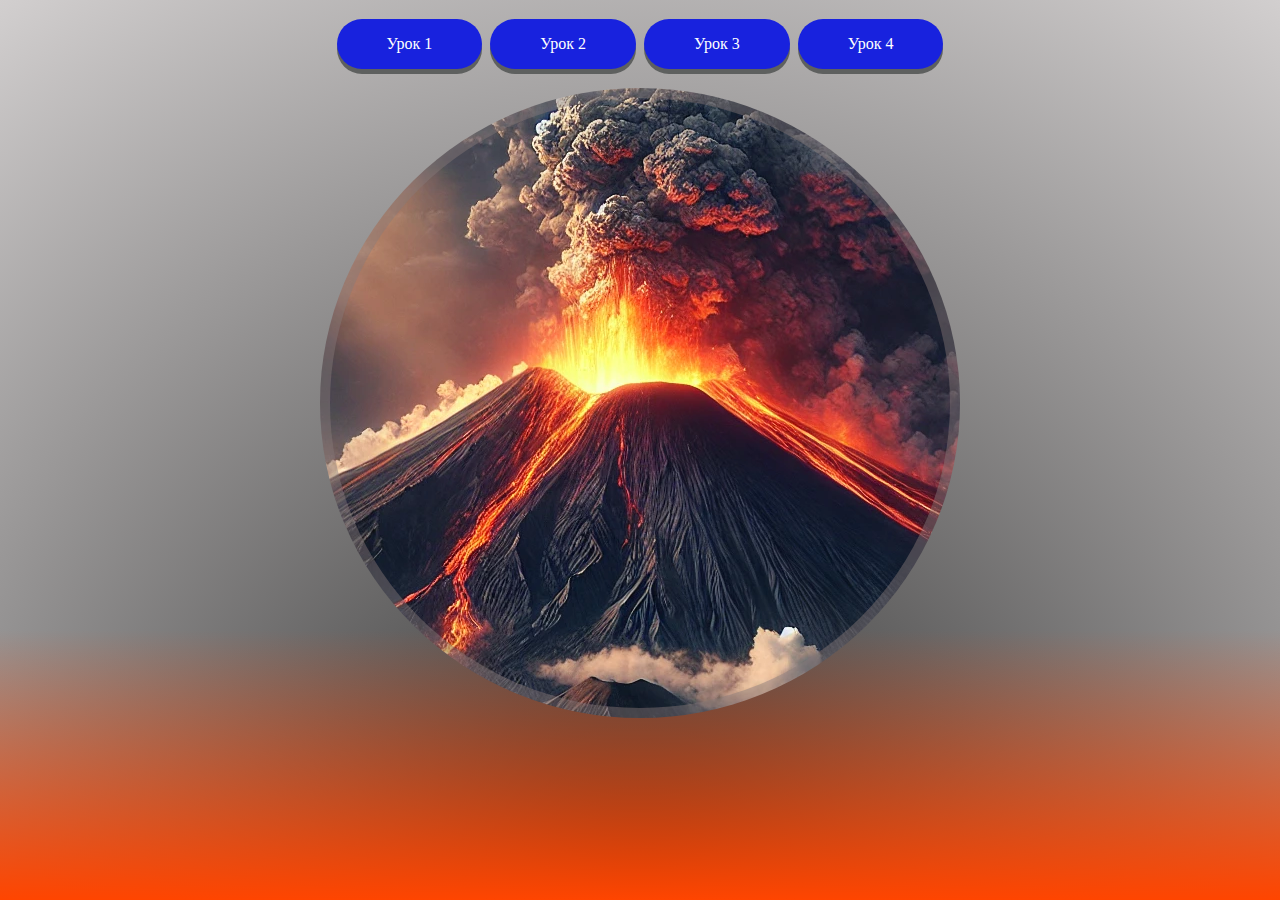
<file: index.html>
<!DOCTYPE html>
<html lang="en">
<head>
    <meta charset="UTF-8">
    <meta name="viewport" content="width=device-width, initial-scale=1.0">
    <link rel="stylesheet" href="css/button.css">
    <link rel="stylesheet" href="css/main.css">
    <link rel="icon" href="img/icon.svg" type="image/x-icon">
    <title>Урок 35-36</title>
</head>
<body>
    <div class="rain"></div>
    <div class="button-container">
        <a href="lesson_one/lesson_one.html" class="button-link">Урок 1</a>
        <a href="lesson_two/lesson_two.html" class="button-link">Урок 2</a>
        <a href="lesson_three/lesson_three.html" class="button-link">Урок 3</a>
        <a href="lesson_four/lesson_four.html" class="button-link">Урок 4</a>
    </div>
    <section class="content-section"></section>
    <div class="lava"></div>
  <div class="fire-rain">
    <div class="fire-drop" style="left: 10%;"></div>
    <div class="fire-drop" style="left: 20%;"></div>
    <div class="fire-drop" style="left: 30%;"></div>
    <div class="fire-drop" style="left: 40%;"></div>
    <div class="fire-drop" style="left: 50%;"></div>
    <div class="fire-drop" style="left: 60%;"></div>
    <div class="fire-drop" style="left: 70%;"></div>
    <div class="fire-drop" style="left: 80%;"></div>
    <div class="fire-drop" style="left: 90%;"></div>
  </div>
</body>
</html>
</file>
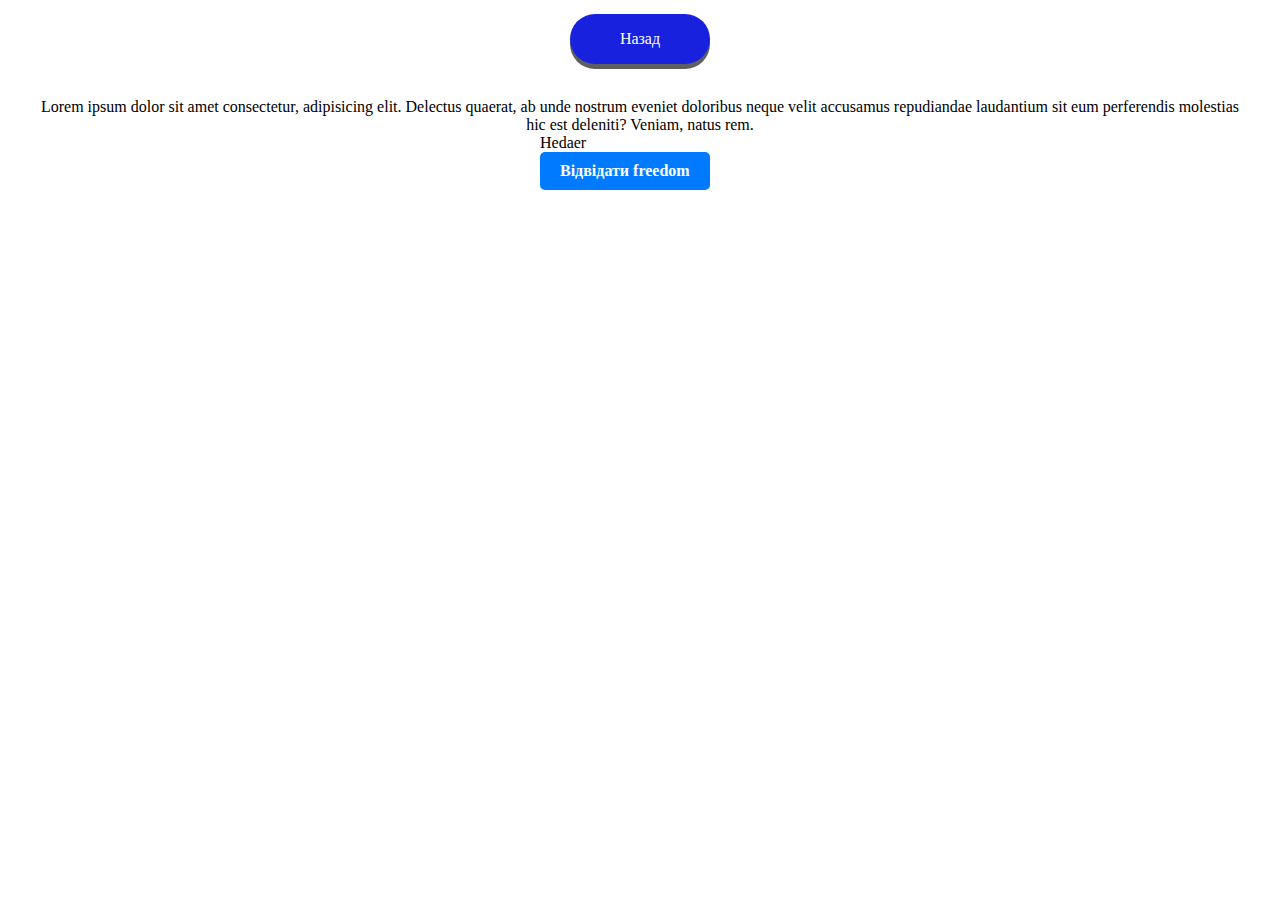
<file: lesson_one/lesson_one.html>
<!DOCTYPE html>
<html lang="en">
  <head>
    <meta charset="UTF-8" />
    <meta name="viewport" content="width=device-width, initial-scale=1.0" />
    <title>Урок 35-36</title>
    <link rel="stylesheet" href="../css/button.css" />
    <link rel="stylesheet" href="lesson_one.css" />
    <link rel="stylesheet" href="reset.css" />
    <link rel="icon" href="../img/icon.svg" type="image/x-icon" />
  </head>
  <body>
    <div class="block-container">
      <a href="../index.html" class="button-link">Назад</a>
    </div>
    <!-- __________________________________________ -->
    <p>Lorem ipsum dolor sit amet consectetur, adipisicing elit. Delectus quaerat, ab unde nostrum eveniet doloribus neque velit accusamus repudiandae laudantium sit eum perferendis molestias hic est deleniti? Veniam, natus rem.</p>
    <header class="header">
      Hedaer
      <a href="https://kingsv01.github.io/freedom/" class="link__a">Відвідати freedom</a>
    </header>
    
  </body>
</html>
</file>
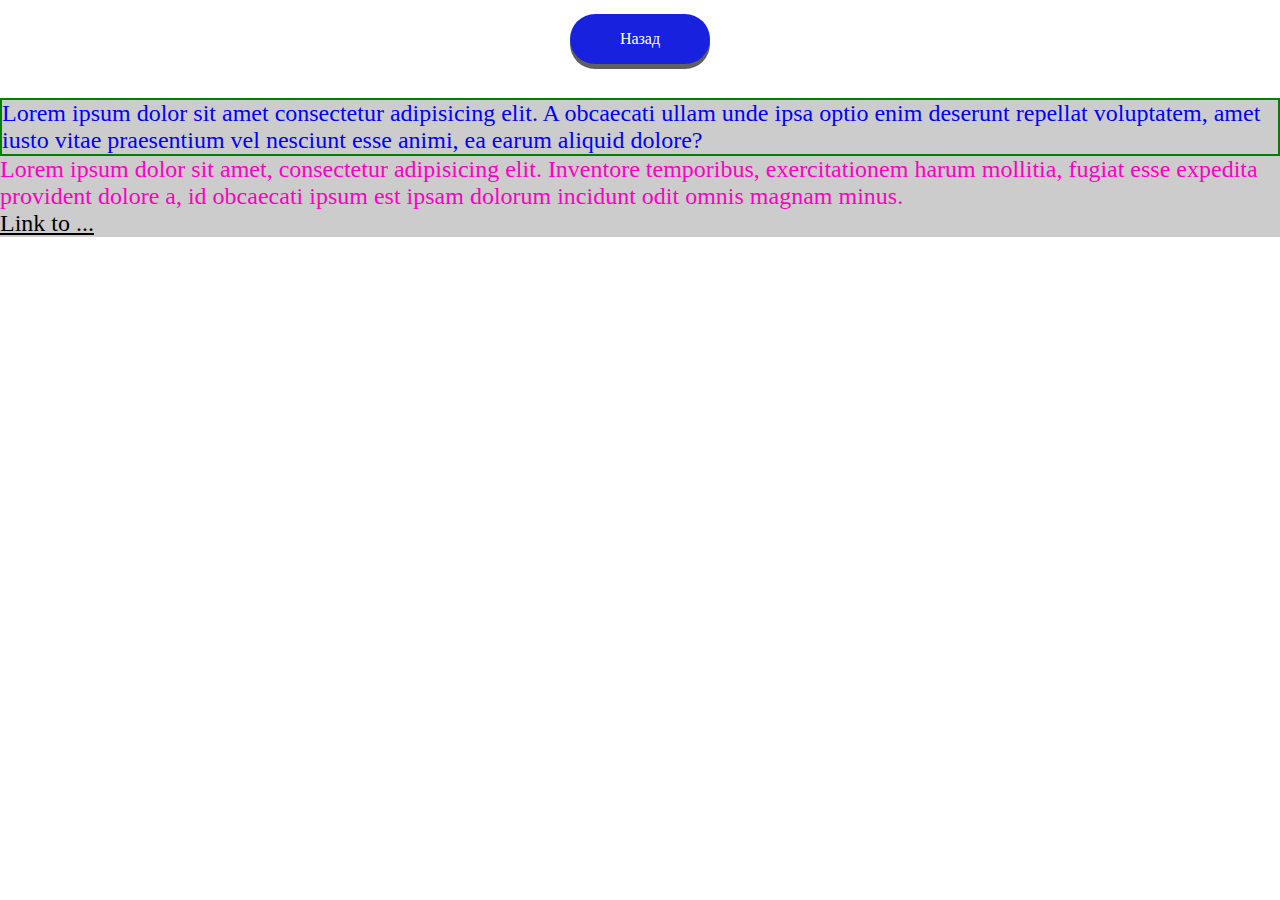
<file: lesson_two/lesson_two.html>
<!DOCTYPE html>
<html lang="en">
<head>
    <meta charset="UTF-8">
    <meta name="viewport" content="width=device-width, initial-scale=1.0">
    <title>Урок 35-36</title>
    <link rel="stylesheet" href="../css/button.css">
    <link rel="stylesheet" href="lesson_two.css">
    <link rel="icon" href="../img/icon.svg" type="image/x-icon">
</head>
<body>
    <div class="block-container">
        <a href="../index.html" class="button-link">Назад</a>
    </div>
    <!-- __________________________________________ -->
     <header class="header">
        <p class="text">Lorem ipsum dolor sit amet consectetur adipisicing elit. A obcaecati ullam unde ipsa optio enim deserunt repellat voluptatem, amet iusto vitae praesentium vel nesciunt esse animi, ea earum aliquid dolore?</p>
        <p>
            Lorem ipsum dolor sit amet, consectetur adipisicing elit. Inventore temporibus, exercitationem harum mollitia, fugiat esse expedita provident dolore a, id obcaecati ipsum est ipsam dolorum incidunt odit omnis magnam minus.
        </p>

        <a href="" class="link">Link to ...</a>
     </header>
</body>
</html>
</file>
<file: css/button.css>
* {
    padding: 0;
    margin: 0;
    box-sizing: border-box;
  }
  
  .block-container {
    width: 200px;
    padding: 10px;
    margin: 0 auto 20px;
    text-align: center; 
  }
  
  .button-link {
    display: inline-block;
    padding: 16px 50px;
    color: white;
    background-color: rgb(24, 34, 222);
    border: none;
    border-radius: 25px;
    text-decoration: none;
    font-size: 16px;
    margin: 4px 2px;
    cursor: pointer;
    box-shadow: 0 5px rgb(94, 96, 95);
    transition: all 0.2s;
  }
  
  .button-link:hover {
    background-color: rgb(0, 86, 179);
      box-shadow: 0 10px 20px rgba(0, 0, 0, 0.6);
      transform: translateY(-2px); 
  }
  .button-link:active {
    background-color: #0b4796;
    box-shadow: 0 5px 10px rgba(0, 0, 0, 0.2);
    transform: translateY(1px);
  }
</file>
<file: css/main.css>
body {
  margin: 0 auto;
  height: 100vh;
  overflow: hidden;
  background: radial-gradient(circle at bottom, #2d2d2d, #d2cfcf);
  display: flex;
  flex-direction: column;
  align-items: center;
  position: relative;
}

.button-container {
  width: 860px;
  padding: 15px 42px;
  margin: 0 auto;
  text-align: center;
  z-index: 1;
}

.content-section {
  width: 50vw;
  height: 70vh;
  margin: 0 auto;
  background-image: url('../img/a-a.webp');
  background-position: center;
  background-repeat: no-repeat;
  border: 10px solid rgba(135, 122, 122, 0.451);
  border-radius: 50%;
  z-index: 1;
}

.lava {
  position: absolute;
  bottom: 0;
  width: 100%;
  height: 30%;
  background: linear-gradient(to top, #ff4500, transparent);
}

.fire-rain {
  position: absolute;
  top: 0;
  width: 100%;
  height: 100%;
  pointer-events: none;
}

.fire-drop {
  position: absolute;
  bottom: 100%;
  width: 3px;
  height: 80px;
  background: linear-gradient(to bottom, #ff4500, #ff8c00, transparent);
  animation: fall 1s linear infinite;
}

@keyframes fall {
  0% {transform: translateY(0);}
  100% {transform: translateY(100vh);}
}

.fire-drop:nth-child(odd) {
  animation-duration: 1.5s;
}

.fire-drop:nth-child(even) {
  animation-duration: 2s;
}
</file>
<file: lesson_one/lesson_one.css>
p{
    max-width: 1200px;
    margin: 0 auto;
    text-align: center;
}
.header{
    max-width: 200px;
    margin: 0 auto;
}
.link__a {
    display: inline-block;
    padding: 10px 20px;
    background-color: #007BFF; /* Основний колір фону */
    color: white; /* Колір тексту */
    text-decoration: none; /* Прибрати підкреслення */
    border-radius: 5px; /* Закруглені кути */
    text-align: center; /* Вирівнювання тексту по центру */
    font-weight: bold; /* Жирний текст */
    transition: background-color 0.3s ease, transform 0.2s ease; /* Плавні переходи */
}

.link__a:hover {
    background-color: #0056b3; /* Зміна кольору фону при наведенні */
    transform: scale(1.05); /* Невелике збільшення при наведенні */
}

.link__a:active {
    background-color: #004494; /* Зміна кольору фону при натисканні */
    transform: scale(0.98); /* Легке зменшення при натисканні */
}

.link__a:focus {
    outline: none; /* Вимкнути стандартну рамку при фокусі */
    box-shadow: 0 0 5px rgba(0, 123, 255, 0.5); /* Тінь навколо кнопки при фокусі */
}
</file>
<file: lesson_two/lesson_two.css>
:root{
    --main-color: rgb(255, 0, 195);
    --bg-color: #ccc;
    --font-size: 24px;
    --border: 2px solid green;
}

.header{
    background-color: var(--bg-color);
    font-size: var(--font-size);
    color: var(--main-color);
}

.text{
    border: var(--border);
    --main-color: blue;
    color: var(--main-color);
}

.link{
    --color-link: black;
    color: var(--color-link);
}
</file>
